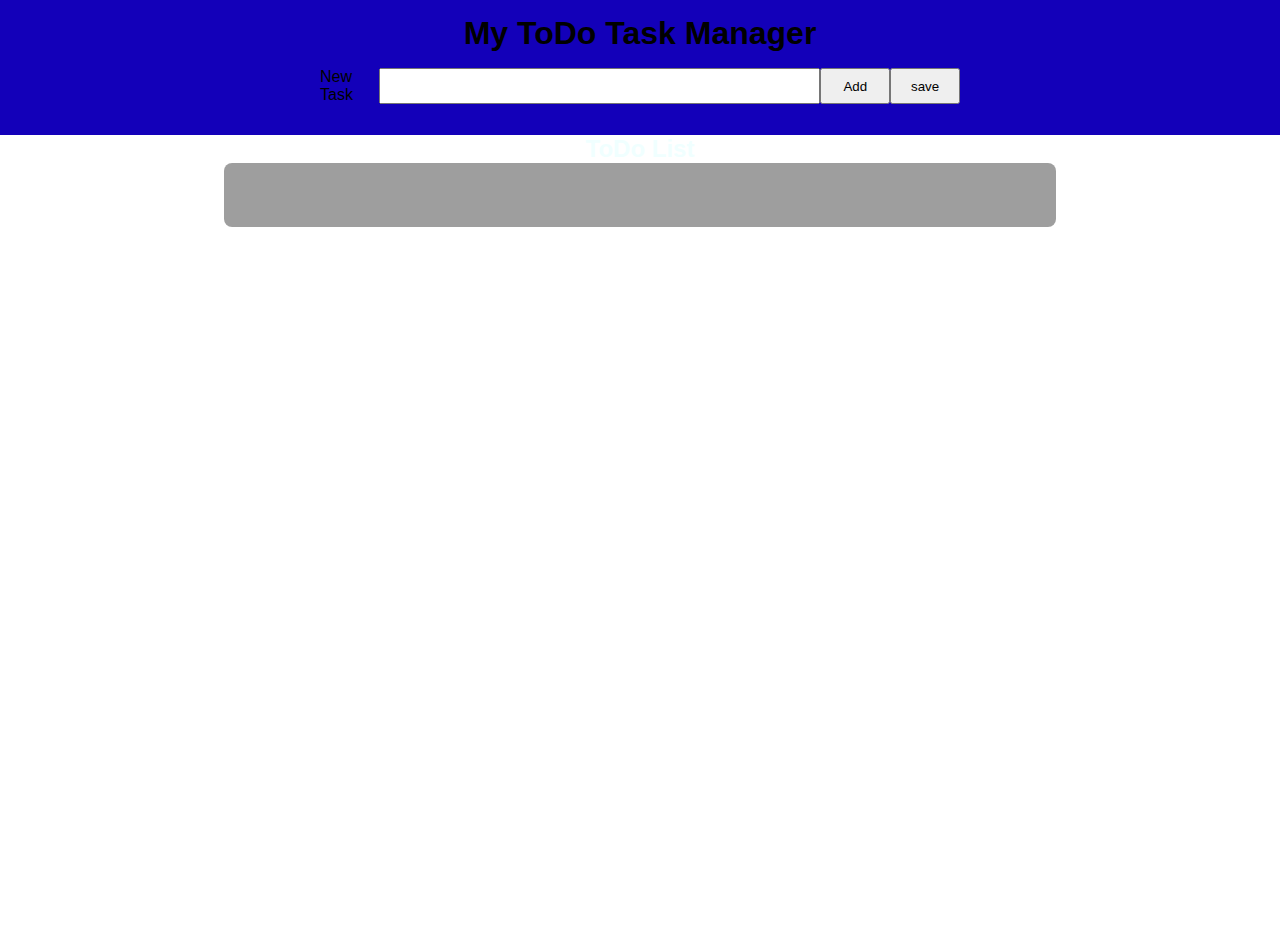
<file: index.html>
<!DOCTYPE html>
<html lang="en">
<head>
    <meta charset="UTF-8">
    <meta http-equiv="X-UA-Compatible" content="IE=edge">
    <meta name="viewport" content="width=device-width, initial-scale=1.0">
    <link rel="stylesheet"href="app.css">
    <title> Document</title>
</head>
<body>
    <header>
        <h1>My ToDo Task Manager</h1>
        <div>
            <label for="">New Task</label>
            <input type="text" id="txtTask">
            <button class="btn"
            onclick="registerTask();">Add</button>
            <button class="btn"
            onclick="save();">save</button>
        </div>
    </header>
    <main>
        <h2>ToDo List</h2>
        <ul id="todoList"></ul>
             <!--display the list of task-->

        </ul>
    </main>


    <script src="app.js"></script>
</body>
</html>
</file>
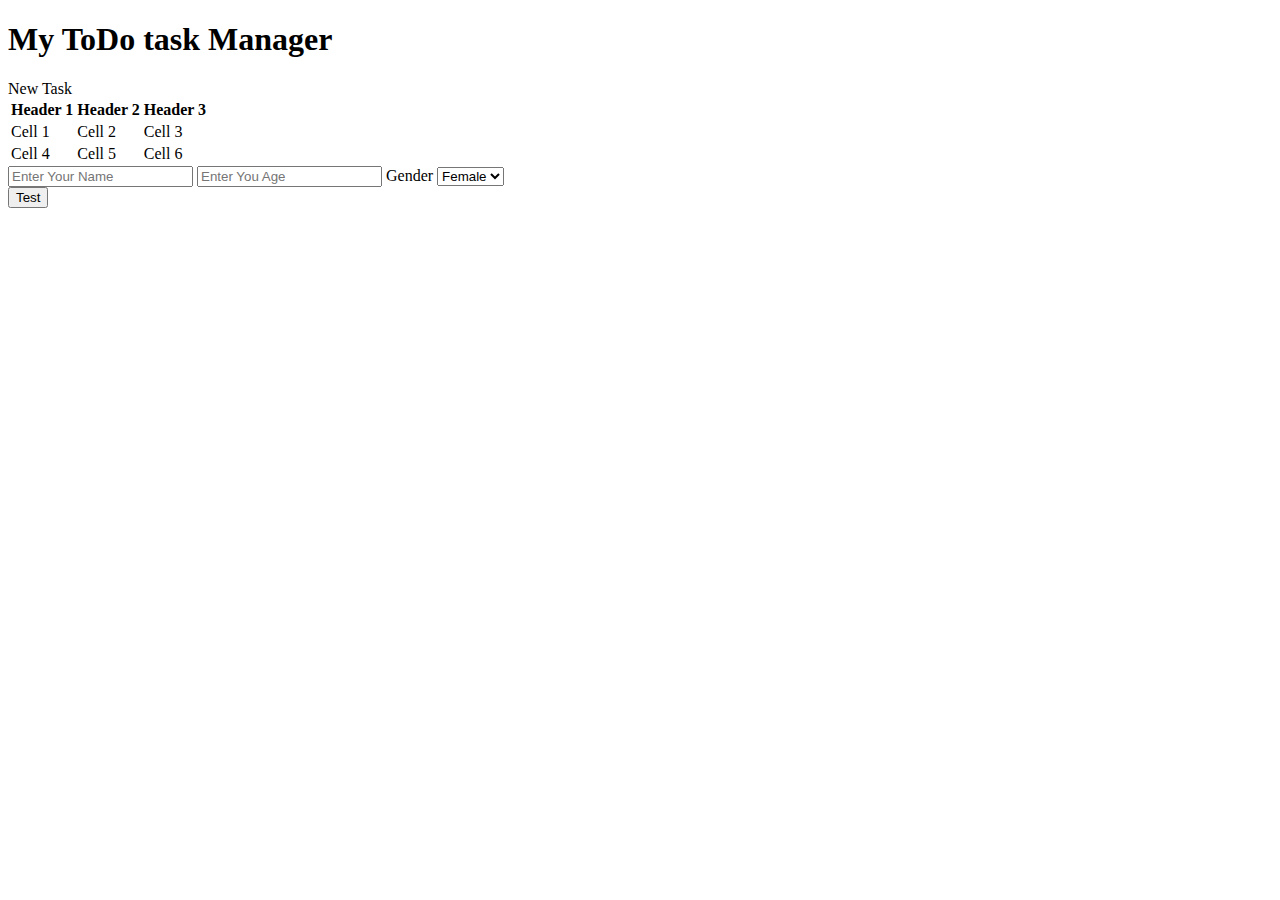
<file: practice.html>
<!DOCTYPE html>
<html lang="en">
<head>
    <meta charset="UTF-8">
    <meta http-equiv="X-UA-Compatible" content="IE=edge">
    <meta name="viewport" content="width=device-width, initial-scale=1.0">
    <title>Document</title>
</head>
<body>
    <header>
        <h1> My ToDo task Manager</h1>
        <div>
            <label for="">New Task</label>
        </div>
    </header>
    <table>
        <thead>
            <tr>
                <th>Header 1</th>
                <th>Header 2</th>
                <th>Header 3</th>
            </tr>

        </thead>
        <tbody>
            <tr>
                <td>Cell 1</td>
                <td>Cell 2</td>
                <td>Cell 3</td>
            </tr>
            <tr>
                <td>Cell 4</td>
                <td>Cell 5</td>
                <td>Cell 6</td>
            </tr>

        </tbody>
    </table>
    <form>
        <input type="text" placeholder="Enter Your Name" id="txtName">
        <input type="number" placeholder="Enter You Age" id="txtAge">
        <label>Gender</label>
        <select id="selGender">
            <option value="female">Female</option>
            <option value="male">Male</option>
        </select>
    </form>
    <!--btn outside the form-->
    <button onclick="test();">Test</button>
    <script src="app.js"></script>
</body>
</html>
</file>
<file: app.css>
*{
    margin: 0;
    padding: 0;
}
body{
    font-family: Arial, Helvetica, sans-serif;
}
header{
    display: flex;
    flex-direction: column;
    justify-content: center;
    align-items: center;
    height:15vh;
    background-color: rgb(19, 0, 185);


}
header div{
    display: flex;
    justify-content: space-between;
    margin: 1rem;
    width: 50%;

}
header input{
    width: 80%;
  
}
.btn{
    padding: 0.2rem;
    width: 5rem;

}
main{
    display:flex;
    flex-direction: column;
    justify-content: flex-start;
    align-items: center;
    background-image: url(https://cdn.wallpapersafari.com/6/90/JHNAbE.jpg);
    height: 90vh;
    background-position: center center;
    background-size: cover;

}
ul#todoList{
    background-color: rgba(0, 0, 0, 0.38);
    width: 60%;
    padding: 2rem;
    border-radius: 0.5rem;
    color: azure;
}
h2{
    color: azure;
}
</file>
